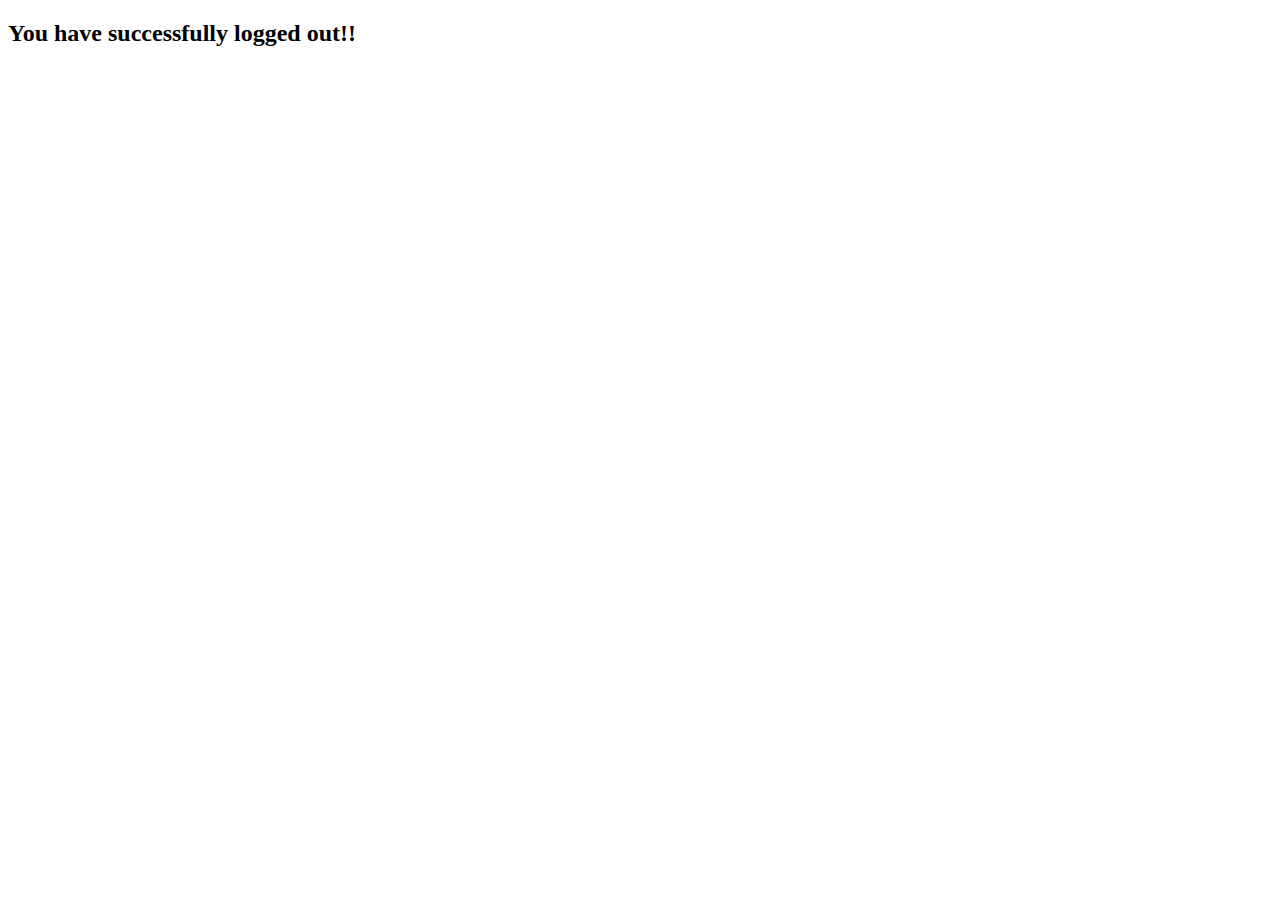
<file: src/main/resources/templates/logout.html>
<!DOCTYPE html>
<html lang="en" xmlns:th="http://www.thymeleaf.org">
<head>
    <meta charset="UTF-8">
    <title>Title</title>
</head>
<body>

<h2>You have successfully logged out!!</h2>

</body>
</html>
</file>
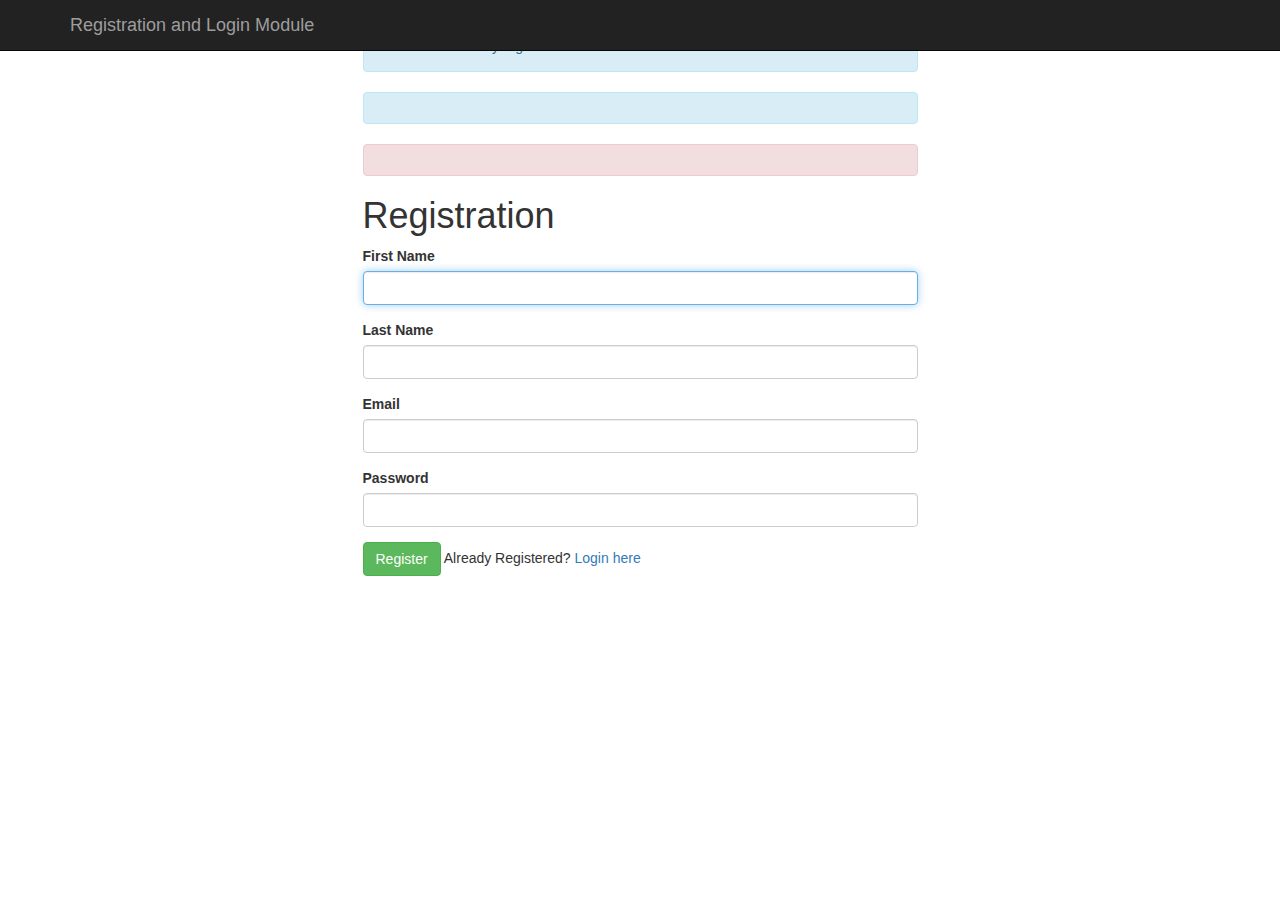
<file: src/main/resources/templates/registration.html>
<!DOCTYPE html>
<html lang="en" xmlns:th="http://www.thymeleaf.org">

<head>
    <meta charset="UTF-8">
    <title>Marriage Therapy- Registration</title>
    <!-- Latest compiled and minified CSS -->
    <link rel="stylesheet" href="https://maxcdn.bootstrapcdn.com/bootstrap/3.3.7/css/bootstrap.min.css"
          integrity="sha384-BVYiiSIFeK1dGmJRAkycuHAHRg32OmUcww7on3RYdg4Va+PmSTsz/K68vbdEjh4u" crossorigin="anonymous">

    <link href="https://cdn.jsdelivr.net/npm/bootstrap@5.0.1/dist/css/bootstrap.min.css"
          rel="stylesheet" integrity="sha384-+0n0xVW2eSR5OomGNYDnhzAbDsOXxcvSN1TPprVMTNDbiYZCxYbOOl7+AMvyTG2x"
          crossorigin="anonymous">
    <!--    Google font-->
    <link rel="preconnect" href="https://fonts.gstatic.com">
    <link href="https://fonts.googleapis.com/css2?family=Anton&family=Roboto&display=swap" rel="stylesheet">
    <!--    MINE-->
<!--    <link rel="stylesheet" th:href="@{style.css}"/>-->
    <link rel="stylesheet" th:href="@{/layout/styles/style.css}"/>
<!--    @{/layout/styles/login.css-->
</head>
<body>
<!-- Create Navigation bar   -->


<nav class="navbar navbar-inverse navbar-fixed-top">
    <div class="container">
        <!-- Brand and toggle get grouped for better mobile display -->
        <div class="navbar-header">
            <button type="button" class="navbar-toggle collapsed" data-toggle="collapse" data-target="navbar" aria-expanded="false">
                <span class="sr-only">Toggle navigation</span>
                <span class="icon-bar"></span>
                <span class="icon-bar"></span>
                <span class="icon-bar"></span>
            </button>
            <a class="navbar-brand" href="#" th:href="@{/}">Registration and Login Module</a>
        </div>
    </div>
</nav>
<br>
<!--Create Html registration page-->
<div class="container">
    <div class="row">
        <div class="col-md-6 col-md-offset-3">
            <!--                Success message-->
            <div th:if="${param.success}">
                <div class="alert alert-info">
                    You've successfully registered
                </div>
            </div>


            <h2 class="alert alert-info text-center" th:if="${message}" th:text="${message}" ></h2>
            <h2 class="alert alert-danger text-center" th:if="${errorMessage}" th:text="${errorMessage}" ></h2>

            <h1>Registration</h1>
            <form action="" th:action="@{/auth/new-user}"  method="post" th:object = "${newUser}">
                <div class="form-group">
                    <label class="control-label" for="firstname">
                        First Name
                    </label>
                    <input id="firstname" class="form-control" th:field="*{firstname}" required autofocus="autofocus">
                </div>

                <div class="form-group">
                    <label class="control-label" for="lastname">
                        Last Name
                    </label>
                    <input id="lastname" class="form-control" th:field="*{lastname}" required autofocus="autofocus">
                </div>

                <div class="form-group">
                    <label class="control-label" for="email">
                        Email
                    </label>
                    <input id="email" class="form-control" th:field="*{email}" required autofocus="autofocus">
                </div>

                <div class="form-group">
                    <label class="control-label" for="password">
                        Password
                    </label>
                    <input id="password" class="form-control mb-3" type="password" th:field="*{password}" required autofocus="autofocus">
                </div>

                <div class="form-group">
                    <button type="submit" class="btn btn-success">Register</button>
                    <span>Already Registered?
                        <a href="/" th:href="@{/auth/login}">Login here</a>
                        </span>
                </div>

            </form>
        </div>
    </div>
</div>

</body>
</html>
</file>
